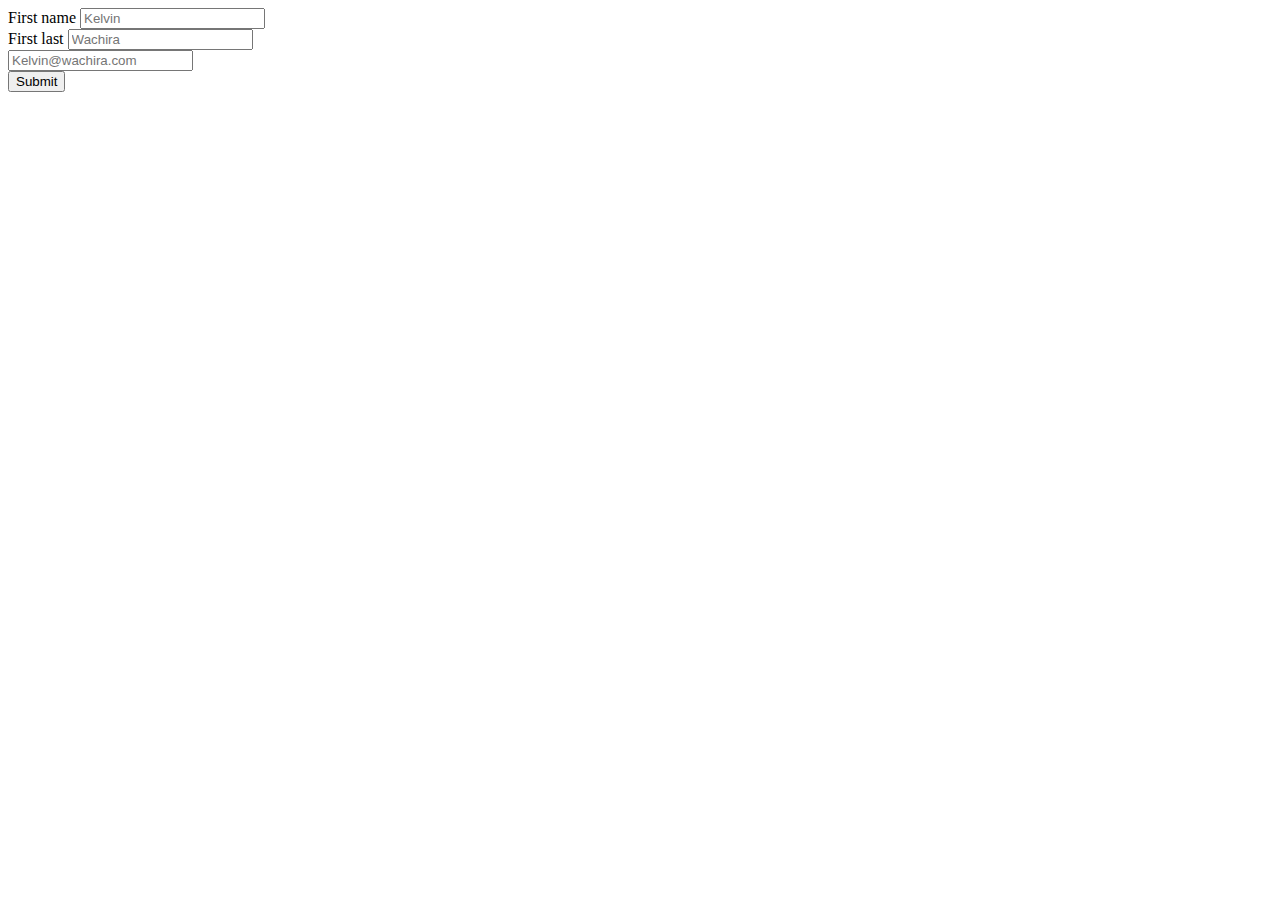
<file: assets/scripts/php/login.html>
<!DOCTYPE html>
<html>
    <head>
        <meta name="viewport" content="width=device-width, initial-scale=1">

    </head>
    <body>
        
        <form method="POST" action="form.php">
            <label>First name</label>
            <input type="text" name = "firstname" placeholder="Kelvin"/></br>
            <label>First last</label>
            <input type="text" name = "lastname" placeholder="Wachira"/></br>
            <input type="text" name = "Email" placeholder="Kelvin@wachira.com"/></br>
            <input type="submit" name="submit"/>
        </form>


    </body>
</html>
</file>
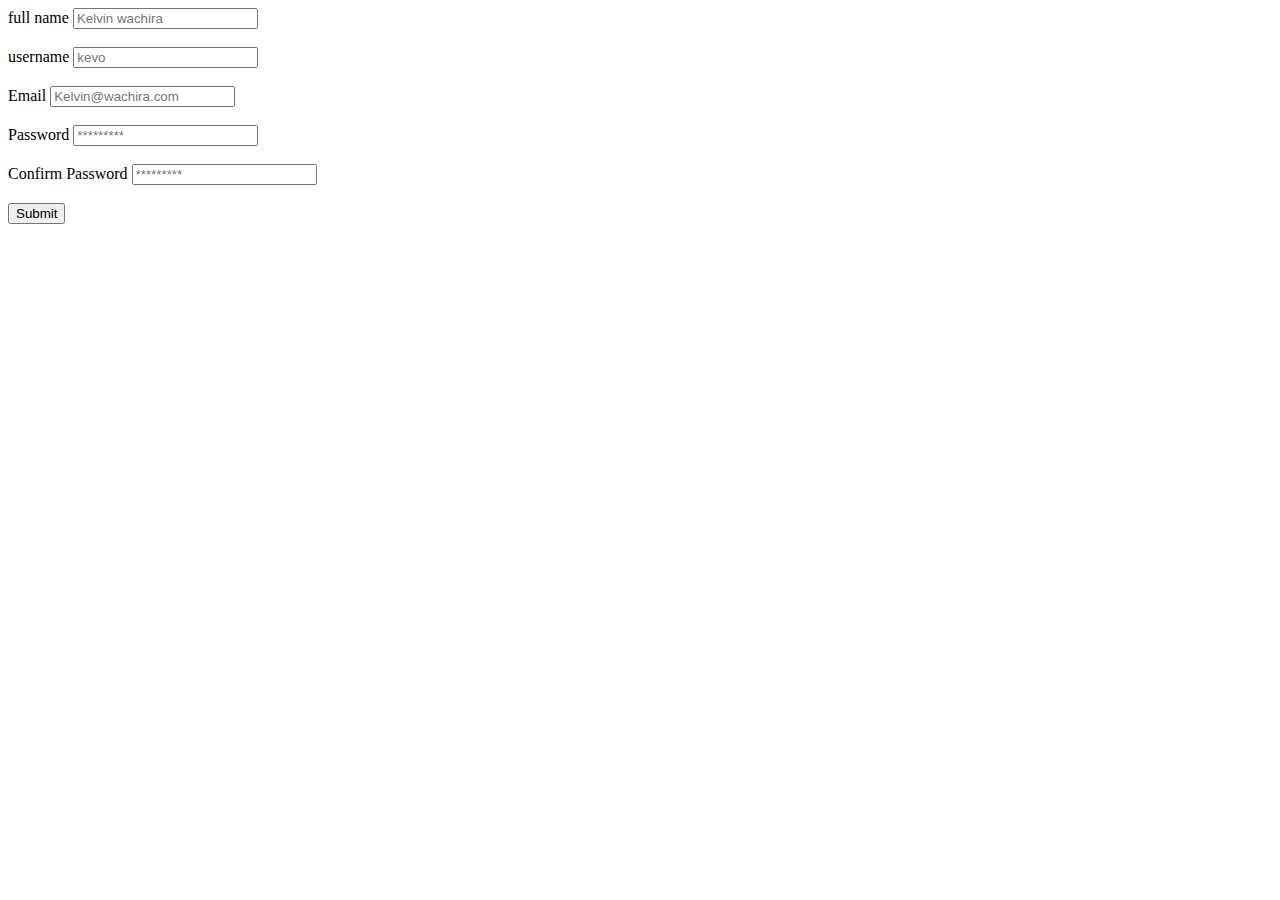
<file: assets/scripts/php/signup.html>
<!DOCTYPE html>
<html>
    <head>
        <meta name="viewport" content="width=device-width, initial-scale=1">

    </head>
    <body>
        
        <form method="POST" action="form.php">
            <label>full name</label>
            <input type="text" name = "fullname" placeholder="Kelvin wachira"/></br></br>
            <label>username</label>
            <input type="text" name = "username" placeholder="kevo"/></br></br>
            <label>Email</label>
            <input type="text" name = "Email" placeholder="Kelvin@wachira.com"/></br></br>
            <label>Password</label>
            <input type="password" name = "password" placeholder="*********" required/></br></br>
            <label>Confirm Password</label>
            <input type="password" name = "password" placeholder="*********" required/></br></br>

            <input type="submit" name="submit"/>
        </form>


    </body>
</html>
</file>
